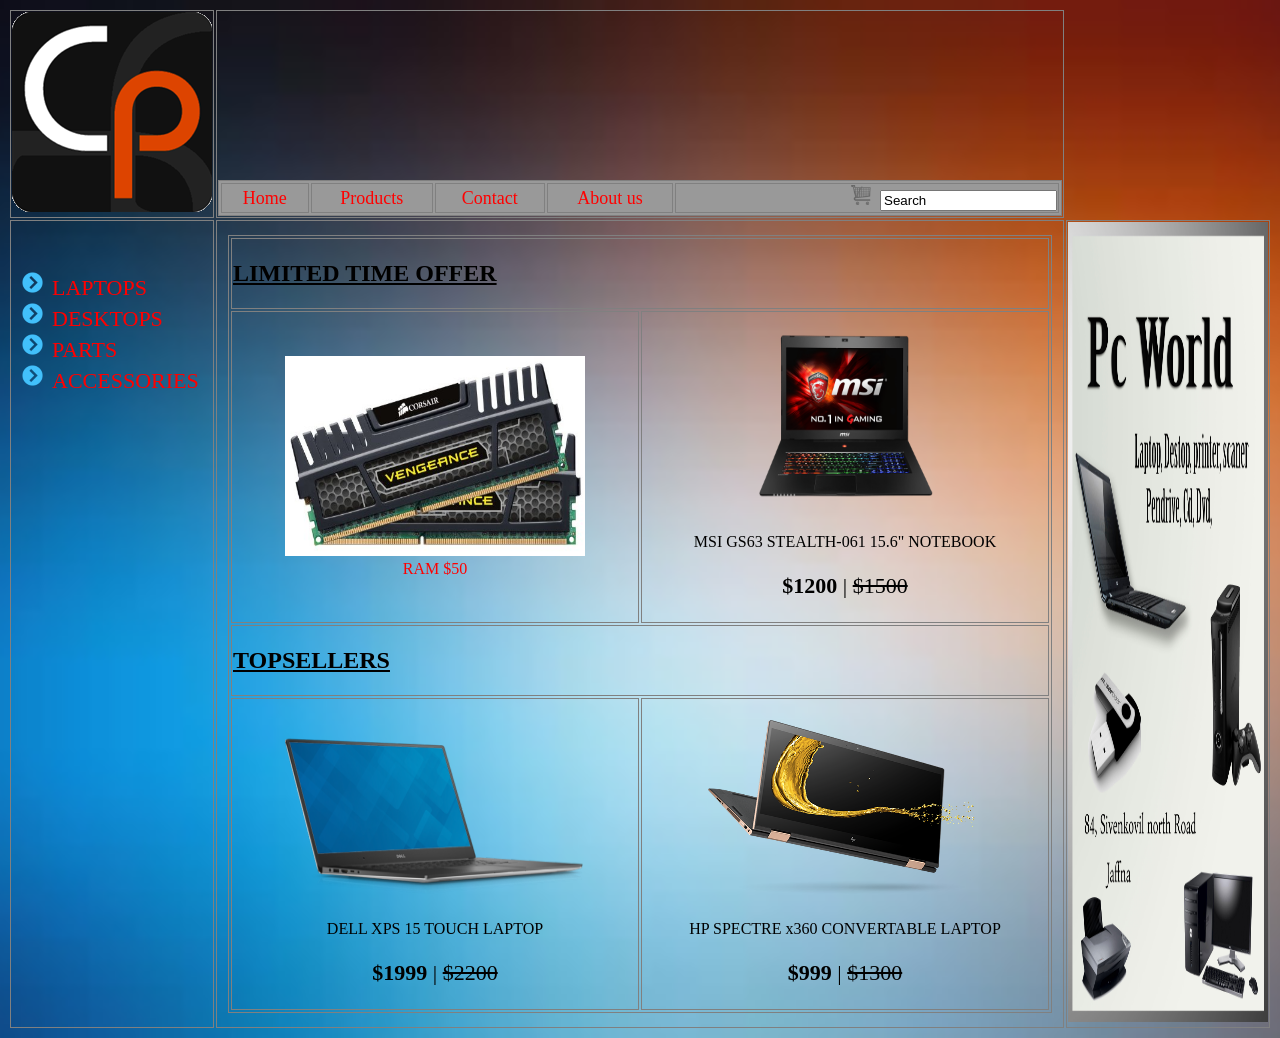
<file: index.html>
<!DOCTYPE html>
<html lang="en">
<head>
<meta charset="UTF-8">
<title>assignment 4</title>
<link rel="stylesheet" type="text/css" href="style.css">
<script src="script.js"></script>
<script src="https://ajax.aspnetcdn.com/ajax/jQuery/jquery-3.3.1.min.js"></script>

</head>
<body>
<table class="maintd">
	<tr>
  						<!-- LOGO STARTS HERE -->
  <td class="logotd"><img src="logo.png" alt="picture of CP"></td>
  <td class="linkstd">
  						<!-- LOGO END HERE -->
    <div class="navbar">
    
      <table class="links">
        <tr>
          <td id="1"><a href="index.html">Home</a>  </td> 
          <td id="2"><a href="#">Products</a></td>
          <td id="3"> <a href="contact.html">Contact </a>  </td>
          <td id="4"><a href="#">About us</a></td>
          <td class="navsearch"><div class="cartico"></div>&nbsp;&nbsp;<input type="search" value="Search"/></td>
          </tr>
        </table>
        
      </div>
      
</td>
  </tr>
 						<!-- SIDEBAR SECTION STARTS HERE -->
<tr>
  <td class="sidebartd">
  <div class="sidebar">
      <ul class="arrows"><br>
          <li><a href="">LAPTOPS</a></li>
          <li><a href="">DESKTOPS</a></li>
          <li><a href="parts.html">PARTS</a></li>
          <li><a href="">ACCESSORIES</a></li>
      </ul>
  </div>
  </td>
  						<!-- SIDEBAR SECTION ENDS HERE -->
  						<!-- CONTENT SECTION STARTS HERE -->
  <td>
  <div class="content">
  						<!-- CONTENT TABLE STARTS HERE -->
    <table border="1px" width="100%" align="center">
    	<tr>
        	<td colspan="2"><h2><u>LIMITED TIME OFFER</u></h2>
      	 	 </td>
          </tr>
          <tr>
          	<td align="center" width="50%">
            	<img src="ram.jpg" alt="ram picture" width="300" height="200"/><a class="add-to-cart" href="#" data-name="RAM" data-price="50" href="Cart.html"><br>RAM $50</a>
          	</td>
            <td align="center" width="50%">
            	<img src="msi.png" alt="MSI computer" width="200" height="200" /> <br>
                <p>MSI GS63 STEALTH-061 15.6" NOTEBOOK</p>
                <p class="price"><strong>$1200</strong> | <strike>$1500</strike></p>
              
            </td>
          </tr>
          <tr>
        	<td colspan="2"><h2><u>TOPSELLERS</u></h2>
      	 	 </td>
          </tr>
          <tr>
          	<td align="center">
            	<img src="xps.png" alt="xps computer" width="300" height="200"/><br>
                <p>DELL XPS 15 TOUCH LAPTOP</p>
                <p class="price"><strong>$1999</strong> | <strike> $2200</strike></p>
          	</td>
            <td align="center" width="500px">
            	<img src="hp.png" alt="HP computer" width="300" height="200" /> <br>
                <p>HP SPECTRE x360 CONVERTABLE LAPTOP</p>
                <p class="price"><strong>$999</strong> | <strike>$1300</strike></p>
              
            </td>
          </tr>
          
     </table>
  </div> 
  </td>
 					 <!-- CONTENT SECTION ENDS HERE -->
  					<!-- AD SECTION STARTS HERE -->
 	<td width="10%" align="right"> 
    <div>
    	<img src="ad.jpg" alt="picture of ad" width="200px" height="800px" />
        </div>
        </td>
 	
</tr>
</table>
</body>
</html>
</file>
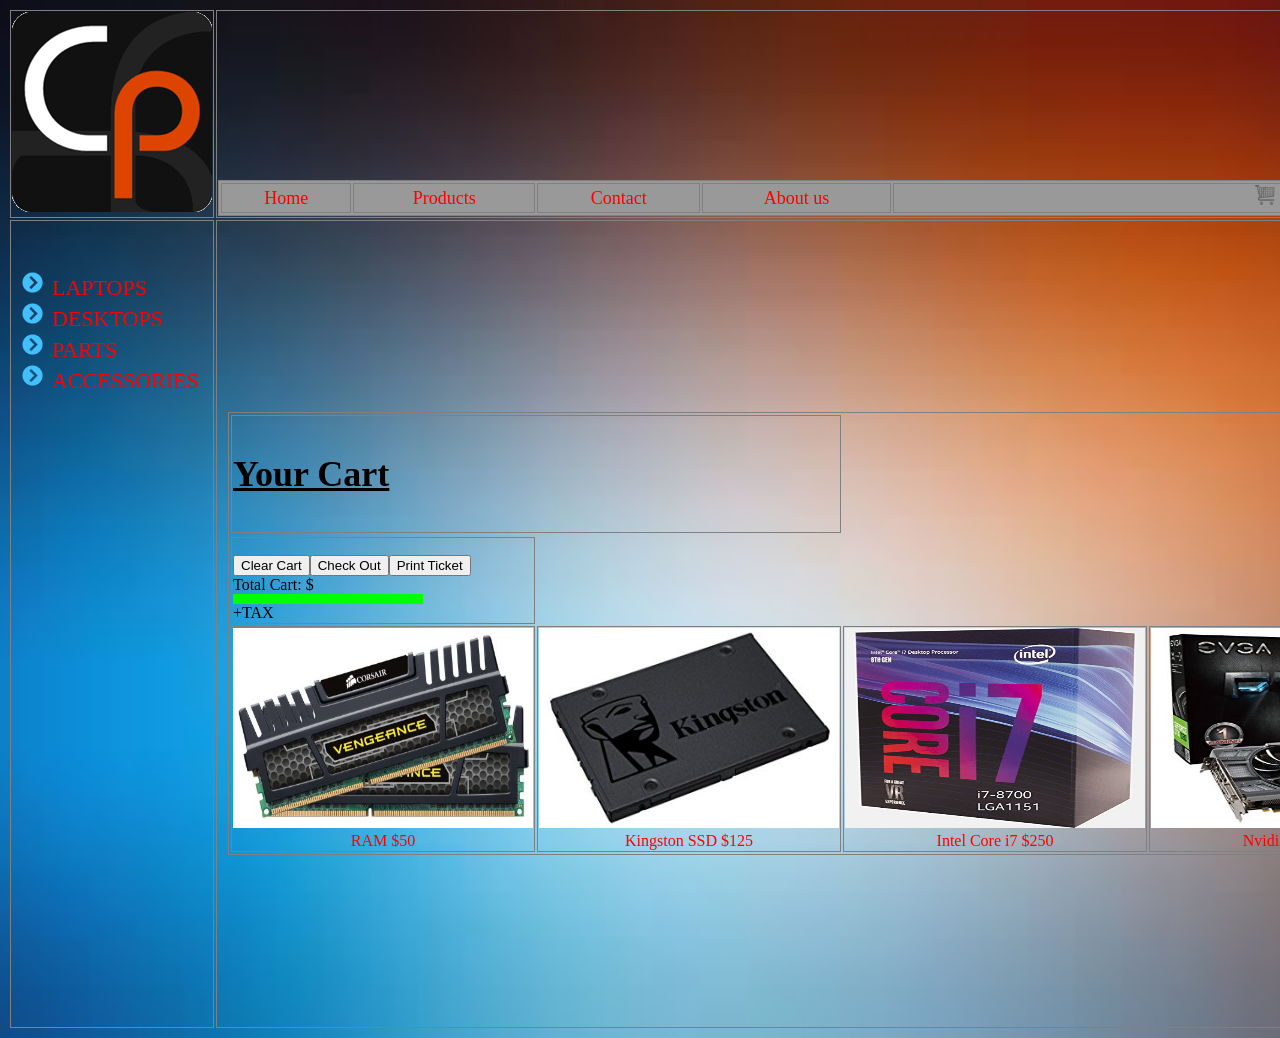
<file: Cart.html>
<!DOCTYPE html>
<html lang="en">
<head>
<meta charset="UTF-8">
<title>assignment 4</title>
<link rel="stylesheet" type="text/css" href="style.css">
<script src="https://ajax.aspnetcdn.com/ajax/jQuery/jquery-3.3.1.min.js"></script>
    
</head>
<body>
<table class="maintd">
  <tr>
              <!-- LOGO STARTS HERE -->
  <td class="logotd"><img src="logo.png" alt="picture of CP"></td>
  <td class="linkstd">
              <!-- LOGO END HERE -->
    <div class="navbar">
    
      <table class="links">
        <tr>
          <td id="1"><a href="index.html">Home</a>  </td> 
          <td id="2"><a href="#">Products</a></td>
          <td id="3"> <a href="contact.html">Contact </a>  </td>
          <td id="4"><a href="#">About us</a></td>
          <td class="navsearch"><div class="cartico"></div>&nbsp;&nbsp;<input type="search" value="Search"/></td>
          </tr>
        </table>
        
      </div>
      
</td>
  </tr>
            <!-- SIDEBAR SECTION STARTS HERE -->
<tr>
  <td class="sidebartd">
  <div class="sidebar">
      <ul class="arrows"><br>
          <li><a href="">LAPTOPS</a></li>
          <li><a href="">DESKTOPS</a></li>
          <li><a href="parts.html">PARTS</a></li>
          <li><a href="">ACCESSORIES</a></li>
      </ul>
  </div>
  </td>
              <!-- SIDEBAR SECTION ENDS HERE -->
              <!-- CONTENT SECTION STARTS HERE -->
  <td>
  <div class="content">
              <!-- CONTENT TABLE STARTS HERE -->
    <table border="1px" width="100%" align="center">
      <tr>
          <td colspan="2"><h2><h3>Your Cart</h3></h2>
           </td>
          </tr>
          <tr>
            <tr>
    <td>
  <div>
    
    <ul id="show-cart">
    </ul>
    <button id="clear-cart">Clear Cart</button><button onclick="creditLine()">Check Out</button><button onclick="giveMeATicket()">Print Ticket</button>
    <div>Total Cart: $<span id="total-cart"></span> +TAX</div>
  </div>
  </td>
  </tr>
  <div>
    <tr>
            <td align="center">
        <img src="ram.jpg" alt="ram picture" width="300" height="200"/><a class="add-to-cart" href="#" data-name="RAM" data-price="50"><br>RAM $50</a>
      </td>
      
      <td align="center">
        <img src="ssd.jpg" alt="ssd picture" width="300" height="200"/><a class="add-to-cart" href="#" data-name="Kingston SSD" data-price="125"><br>Kingston SSD $125</a>
      </td>
      
      <td align="center">
        <img src="cpu.jpg" alt="CPU picture" width="300" height="200"/><a class="add-to-cart" href="#" data-name="Intel Core i7" data-price="250"><br> Intel Core i7 $250</a>
      </td>
      
      <td align="center">
        <img src="gpu.jpg" alt="GPU picture" width="300" height="200" /><a class="add-to-cart" href="#" data-name="Nvidia GTX" data-price="400"><br>Nvidia GTX $400</a>
      </td>
      <br>
    </tr>
          
     </table>
  </div> 
  </td>
  <script>
  $(".add-to-cart").click(function(event){
      event.preventDefault();
      var name = $(this).attr("data-name");
      var price = Number($(this).attr("data-price"));
      
      addItemToCart(name, price, 1);
      displayCart();
    });

    $("#clear-cart").click(function(event){
      clearCart();
      displayCart();
    });

    function displayCart(){
      var cartArray = listCart();
      var output = "";
      for (var i in cartArray) {
        output += "<li>"+cartArray[i].name+" "+cartArray[i].count+" x "+cartArray[i].price+" = "+cartArray[i].total+"<button class='delete-item' data-name='"+cartArray[i].name+"'>X</button>"
        +"</li>";
      }
      $("#show-cart").html(output);
      $("#total-cart").html(totalCart());
    }
    $("#show-cart").on("click",".delete-item", function(event){
      var name = $(this).attr("data-name");
      removeItemFromCart(name);
      displayCart();
    });

    //-------------------------------------------------------FUNCTIONS--------------------------------------------------------------------------------

    var cart = [];

    var Item = function(name, price, count) {
      this.name = name
      this.price = price
      this.count = count
    };

    function addItemToCart(name, price, count) {
      for (var i in cart) {
        if (cart[i].name === name) {
          cart[i].count += count;
          return;
        }
      }

      var item = new Item(name, price, count);
      cart.push(item);
      saveCart();
    }


    function removeItemFromCart(name) { // Removes one item
      for (var i in cart) {
        if (cart[i].name === name) {
          cart[i].count --;
          if (cart[i].count === 0) {
            cart.splice(i, 1);
          }
          break;
        }
      }
      saveCart();
    } 

    

    function clearCart() {
      cart = [];
      saveCart();
    }


    function totalCart() { //-> return total cost
      var totalCost = 0;
      for (var i in cart) {
        totalCost += cart[i].price * cart[i].count;
      }
      return totalCost;
    } 

    console.log( totalCart());

    function listCart() { //-> array of Item
      var cartCopy = [];
      for(var i in cart) {
        var item = cart[i];
        var itemCopy = {};
        for (var p in item) {
          itemCopy[p] = item[p];
        }
        itemCopy.total = item.price * item.count;
        cartCopy.push(itemCopy);
      }
      return cartCopy;
    } 


    function saveCart() {
      localStorage.setItem("shoppingCart", JSON.stringify(cart));
    }


    function loadCart() {
      cart = JSON.parse(localStorage.getItem("shoppingCart"));
    }

    loadCart();

    var array = listCart();
    console.log(array);

    function creditLine() {
    if (totalCart() >= 100) {
    alert("A credit line can be set up.");
    }
    else {
    alert("A cash payment is required.");
    }
    };

function withTax(){
  var totalCost = 0;
  for (var i in cart) {
    totalCost += cart[i].price * cart[i].count * 0.075 + totalCart();
  }
  return totalCost.toFixed(2);

 };


  var giveMeATicket = function(){

    var result = "You total is $" + withTax() + " with tax.\n";
    result +="Payment cash or credit.";
    alert(result);
  };
</script>
           <!-- CONTENT SECTION ENDS HERE -->
            <!-- AD SECTION STARTS HERE -->
  <td width="10%" align="right"> 
    <div>
      <img src="ad.jpg" alt="picture of ad" width="200px" height="800px" />
        </div>
        </td>
  
</tr>
</table>
</body>
</html>
</file>
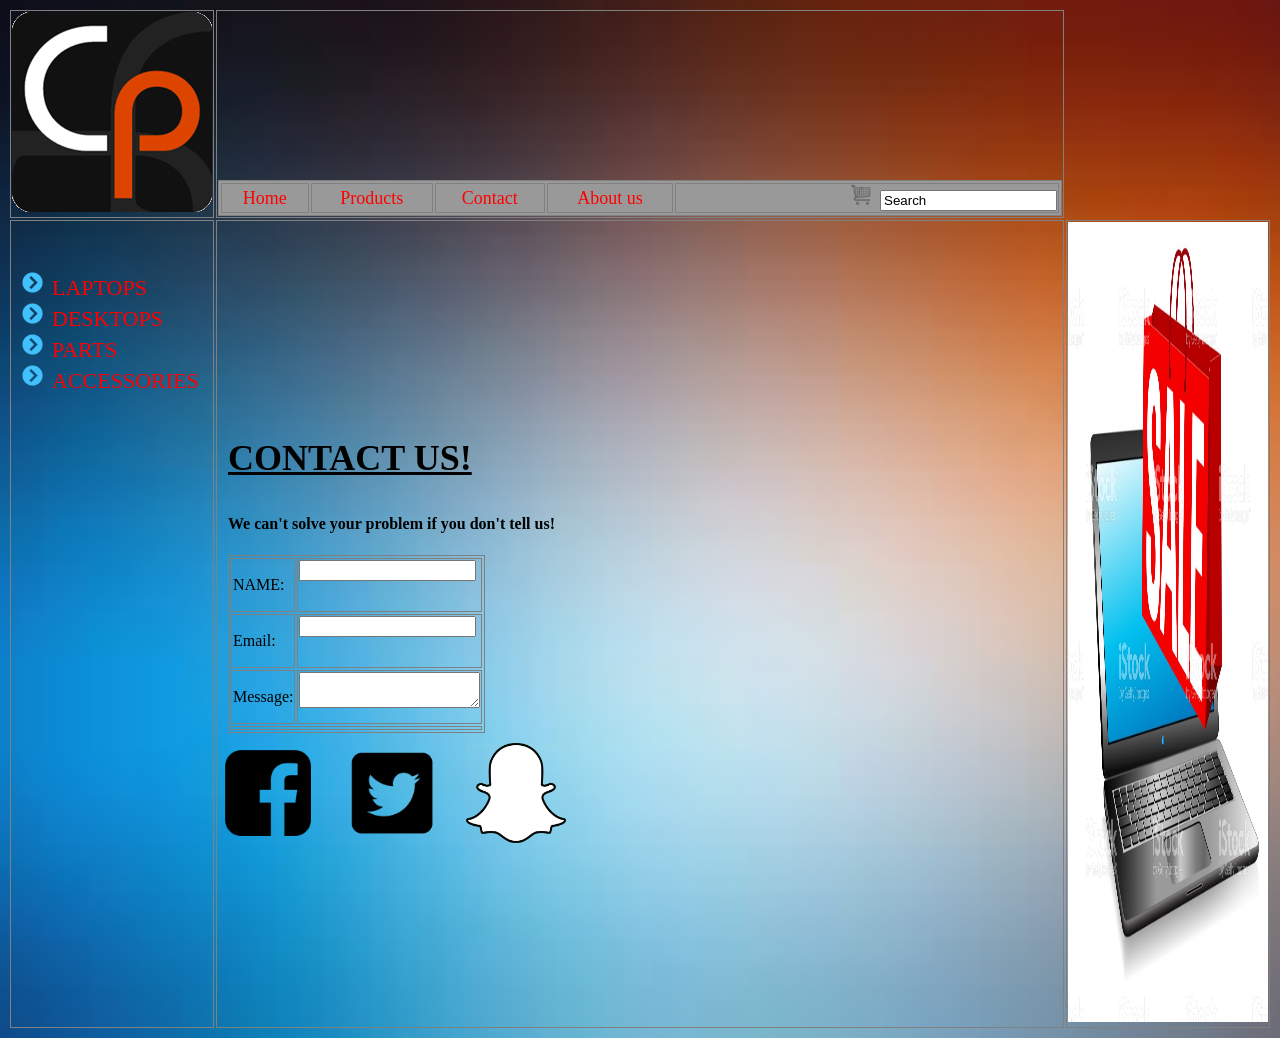
<file: CONTACT.html>
<!DOCTYPE html>
<html lang="en">
<head>
<meta charset="UTF-8">
<title>assignment 4</title>
<link rel="stylesheet" type="text/css" href="style.css">

</head>
<body>
<table class="maintd">
	<tr>
  						<!-- LOGO STARTS HERE;  -->
  <td class="logotd"><img src="logo.png" alt="picture of CP"></td>
  <td class="linkstd">
  						<!-- LOGO END HERE -->
    <div class="navbar">
    
      <table class="links">
        <tr>
          <td id="1"><a href="index.html">Home</a>  </td> 
          <td id="2"><a href="#">Products</a></td>
          <td id="3"> <a href="contact.html">Contact </a>  </td>
          <td id="4"><a href="#">About us</a></td>
          <td class="navsearch"><div class="cartico"></div>&nbsp;&nbsp;<input type="search" value="Search"/></td>
          </tr>
        </table>
        
      </div>
      
</td>
  </tr>
 						<!-- SIDEBAR SECTION STARTS HERE -->
<tr>
  <td class="sidebartd">
  <div class="sidebar">
      <ul class="arrows"><br>
          <li><a href="">LAPTOPS</a></li>
          <li><a href="">DESKTOPS</a></li>
          <li><a href="parts.html">PARTS</a></li>
          <li><a href="">ACCESSORIES</a></li>
      </ul>
  </div>
  </td>
  						<!-- SIDEBAR SECTION ENDS HERE -->
  						<!-- CONTENT SECTION STARTS HERE -->
  <td>
  <div class="content">
  						<!-- CONTENT TABLE STARTS HERE -->
 <h3>CONTACT US!</h3>
 <h4> We can't solve your problem if you don't tell us!</h4>
 <form action="#">
 <table border="0px" width="0%" height="0%">
 	<tr valign="top">
 		<td>
        	<p>NAME:</p>
            </td>
        <td>
         	<input type="text" name="firstname" value=""><br>
        </td>
    </tr>
    <tr valign="top">
 		<td>
        	<p>Email:</p>
        </td>
        <td>
        <input type="text" name="email" value=""><br>
        </td>
    </tr>
 	<tr valign="top">
 		<td>
        	<p>Message:</p>
        </td>
        <td>
        	<textarea name="comments" id="comments"></textarea>
        </td>
    </tr>
 	<tr>
 		<td colspan="2">
       
        </td>
    </tr>
 
 </table>
 </form>
	  </div>
    <a href="https://www.facebook.com"> <img class="img" src="fb.png" alt="fb pic" width="100px" height="100px" /></a>
       <a href="https://twitter.com/?lang=en"> <img class="img" src="twitter.png" alt="twitter pic" width="100px" height="100px" /></a>
       <a href="https://www.snapchat.com/"> <img class="img" src="snap.png" width="100px" alt="snapchat pic" height="100px"/> </a>
	</td>
	  
 					 <!-- CONTENT SECTION ENDS HERE -->
  					<!-- AD SECTION STARTS HERE -->
 	<td width="10%" align="right"> 
    <div>
    	<img src="ad1.jpg" alt="picture of ad" width="200" height="800" />
        </div>
        </td>
 </tr>
</table>
</body>
</html>
</file>
<file: style.css>
.navbar{ color:#f00; background-color: #999; font-size:18px;}
.navbar td:navsearch { background-color:none; }
.navbar td:hover { border:2px;
background-color:#0F3}
/* unvisited link */
a:link {
    color: red;
}
a
{
   text-decoration:none;
}

a.underlined
{
   text-decoration:underline;
}

/* mouse over link */
a:hover {
    color: hotpink;
}

/* selected link */
a:active {
    color: blue;
}

/* unvisited link */
a:link {
    color: red;
}

/* visited link */
a:visited {
    color: red;
}

/* mouse over link */
a:hover {
    color: hotpink;
} 

/* selected link */
a:active {
    color: blue;
}


span {background-color:#0F0;
padding:5px;
display:block;
width:180px;
font-weight:bold;
font-family:"Arial Black", Gadget, sans-serif;
}

.sidebar {font-size:22px; vertical-align:top; }


.content {margin: 10px 10px 10px 10px}

body {background-image:url(light.jpg);
background-position: center;
    background-repeat: no-repeat;
        background-size: cover;}
		
.price { font-size:22px; }

.maintd table, td, th { border: 1px solid gray }

.logotd { height:50px; vertical-align:top; width:100px; }

.links { border:none; width:"100%"; text-align:center; }

ul.arrows {
	list-style-image: url('bulletin25.png');
	display: block; 
	text-align:left; 
} 

.navsearch {  text-align:right; 
    vertical-align:bottom;  }

.linkstd { vertical-align:bottom; }

.links { width:100%; }

.sidebartd { vertical-align:top;}

#arrowss li {
  list-style-image: url('bulletin25.png'); 
  float: left;
  list-style: none;
  margin-right: 30px;
  width: 150px;
  line-height: 60px;
  display:inline-block;

}

div.cartico { content:url(cart.png);
	display: inline-block;
    width: 20px; 
    height: 20px;
}


h3 { font-size:36px;
	text-decoration:underline;}
	
.img {margin-right:20px}
</file>
